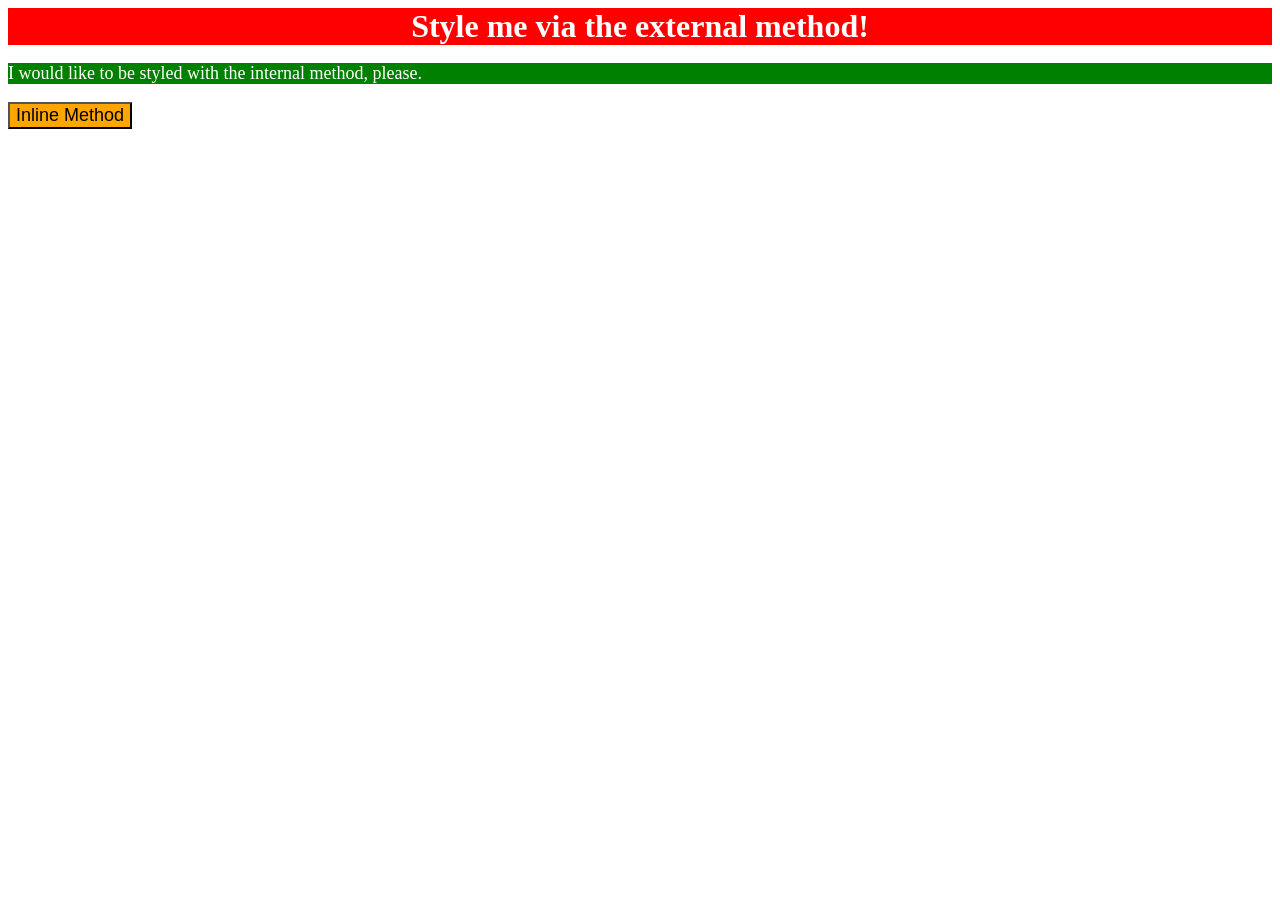
<file: foundations/intro-to-css/01-css-methods/index.html>
<!doctype html>
<html lang="en">
  <head>
    <meta charset="UTF-8" />
    <meta http-equiv="X-UA-Compatible" content="IE=edge" />
    <meta name="viewport" content="width=device-width, initial-scale=1.0" />
    <title>Methods for Adding CSS</title>
    <link rel="stylesheet" href="styles.css" />
    <style>
      p {
        background-color: green;
        color: white;
        font-size: 18px;
      }
    </style>
  </head>
  <body>
    <div>Style me via the external method!</div>
    <p>I would like to be styled with the internal method, please.</p>
    <button style="background-color: orange; font-size: 18px">
      Inline Method
    </button>
  </body>
</html>
</file>
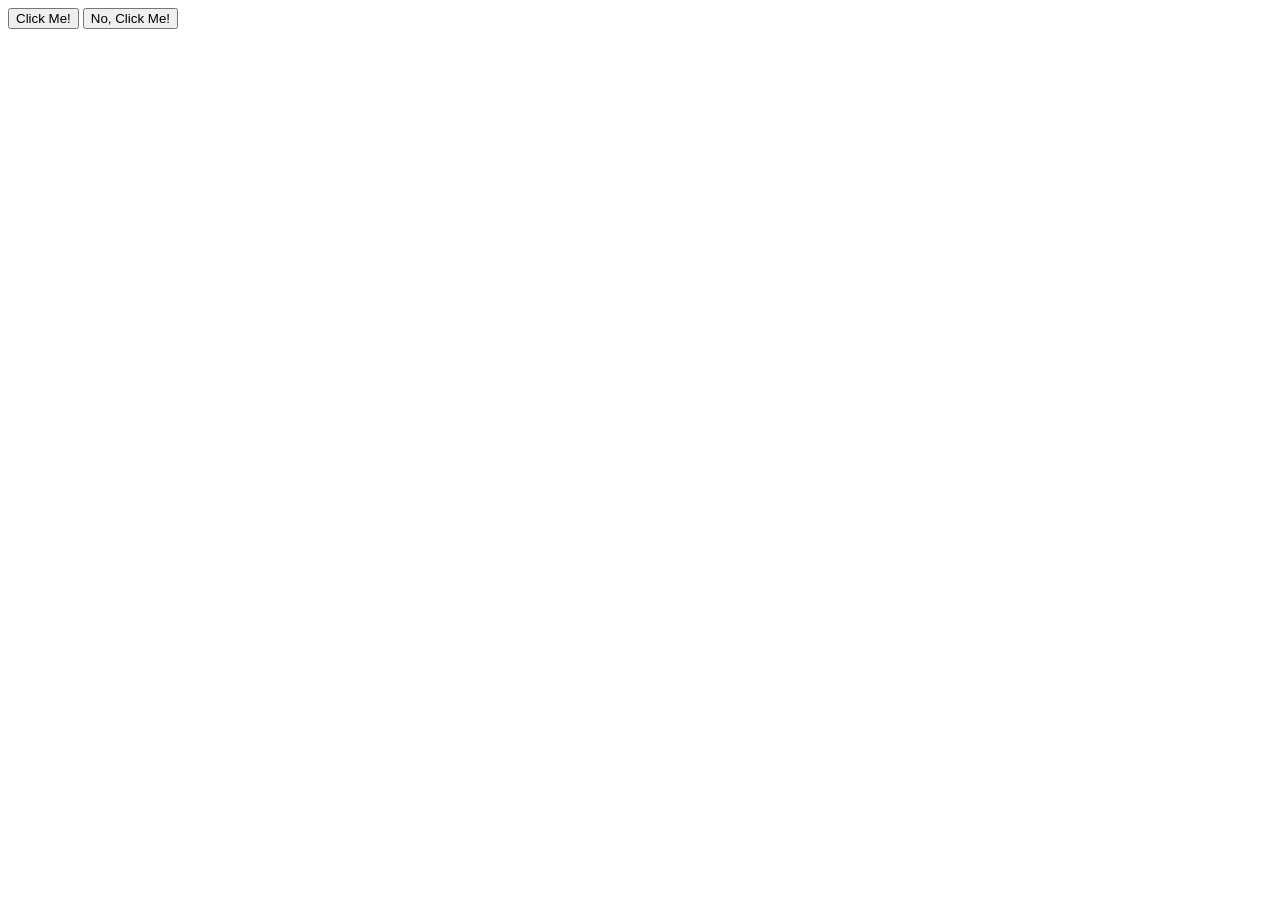
<file: foundations/intro-to-css/03-grouping-selectors/index.html>
<!doctype html>
<html lang="en">
  <head>
    <meta charset="UTF-8" />
    <meta http-equiv="X-UA-Compatible" content="IE=edge" />
    <meta name="viewport" content="width=device-width, initial-scale=1.0" />
    <title>Grouping Selectors</title>
    <link rel="stylesheet" href="style.css" />
  </head>
  <body>
    <button class="click">Click Me!</button>
    <button class="noClick">No, Click Me!</button>
  </body>
</html>
</file>
<file: foundations/intro-to-css/01-css-methods/styles.css>
div {
  background-color: red;
  color: white;
  font-size: 32px;
  text-align: center;
  font-weight: bold;
}
</file>
<file: foundations/intro-to-css/03-grouping-selectors/style.css>
/* Add CSS Styling */
.btn {
  font-size: 28px;
  font-family: Helvetica, "Times New Roman", sans-serif;
}
</file>
